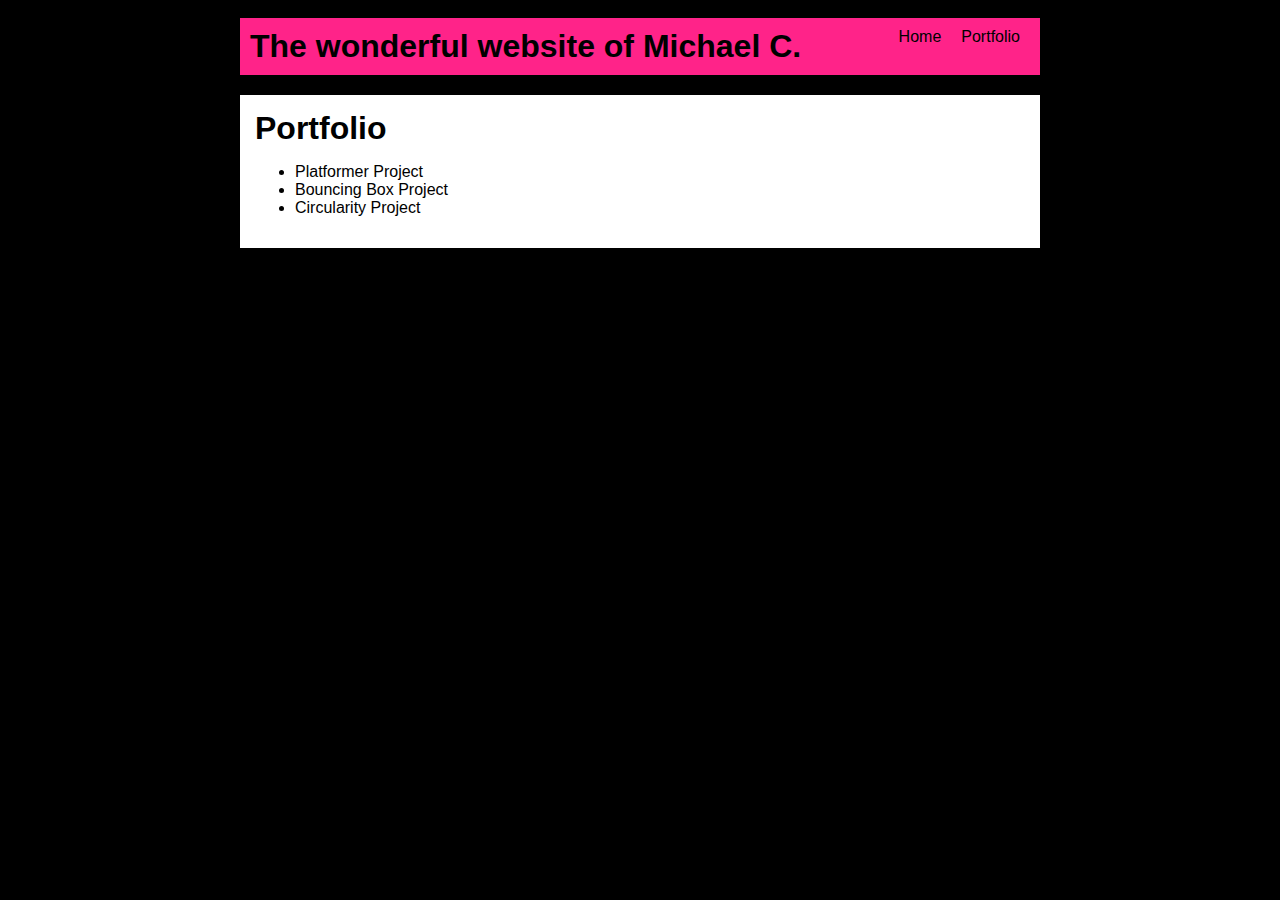
<file: portfolio.html>
<!DOCTYPE html>
<html>
  <head>
    <title>The Website</title>
    <link rel="stylesheet" href="style.css" />
  </head>

  <body>
    <!-- All content goes here -->
    <div id="all-contents">
      <nav>
        <h1>The wonderful website of Michael C.</h1>
        <ul id="nav-ul">
<li class="nav-li">
<a href="index.html">Home</a>
</li>

<li class="nav-li">
<a href="portfolio.html">Portfolio</a>
</li>
</ul>
</nav>

<main>
<div class="content">
<h1>Portfolio</h1>
<ul id="portfolio">
<li>
<a href="fsd-projects/platformer/">Platformer Project</a>
</li>
<li>
<a href="fsd-projects/bouncing-box/">Bouncing Box Project</a>
</li>
<li>
<a href="fsd-projects/circularity/">Circularity Project</a>
</li>
</ul>
</div>
</main>
</div>
</body>
</html>
</file>
<file: style.css>
body {
background: rgb(0, 0, 0);
color: rgb(0, 0, 0);
padding: 10px;
font-family: Arial, sans-serif;
}


#all-contents {
max-width: 800px;
margin: auto;
}


/* navigation menu */
nav {
background: rgb(255, 35, 137);
margin: 0 auto;
display: flex;
padding: 10px;
}


h1 {
display: flex;
align-items: center;
color: #000000;
flex: 1;
margin: 0;
}


#nav-ul {
list-style-type: none;
margin: 0;
padding: 0;
display: flex;
}


.nav-li {
display: inline-block;
padding: 0 10px;
}


a {
text-decoration: none;
color: #000000;
}


/* main container area beneath menu */
main {
background: rgb(255, 255, 255);
display: flex;
margin-top: 20px;
}


.sidebar {
margin-right: 25px;
padding: 10px;
}


.sidebar-img {
width: 200px;
}


.content {
flex: 1;
padding: 15px;
}


/* interests section styles */
#interests {
border: 4px rgb(255, 255, 255) ridge;
padding: 8px;
margin-top: 20px;
}


h2, h3 {
margin: 0px;
}
</file>
